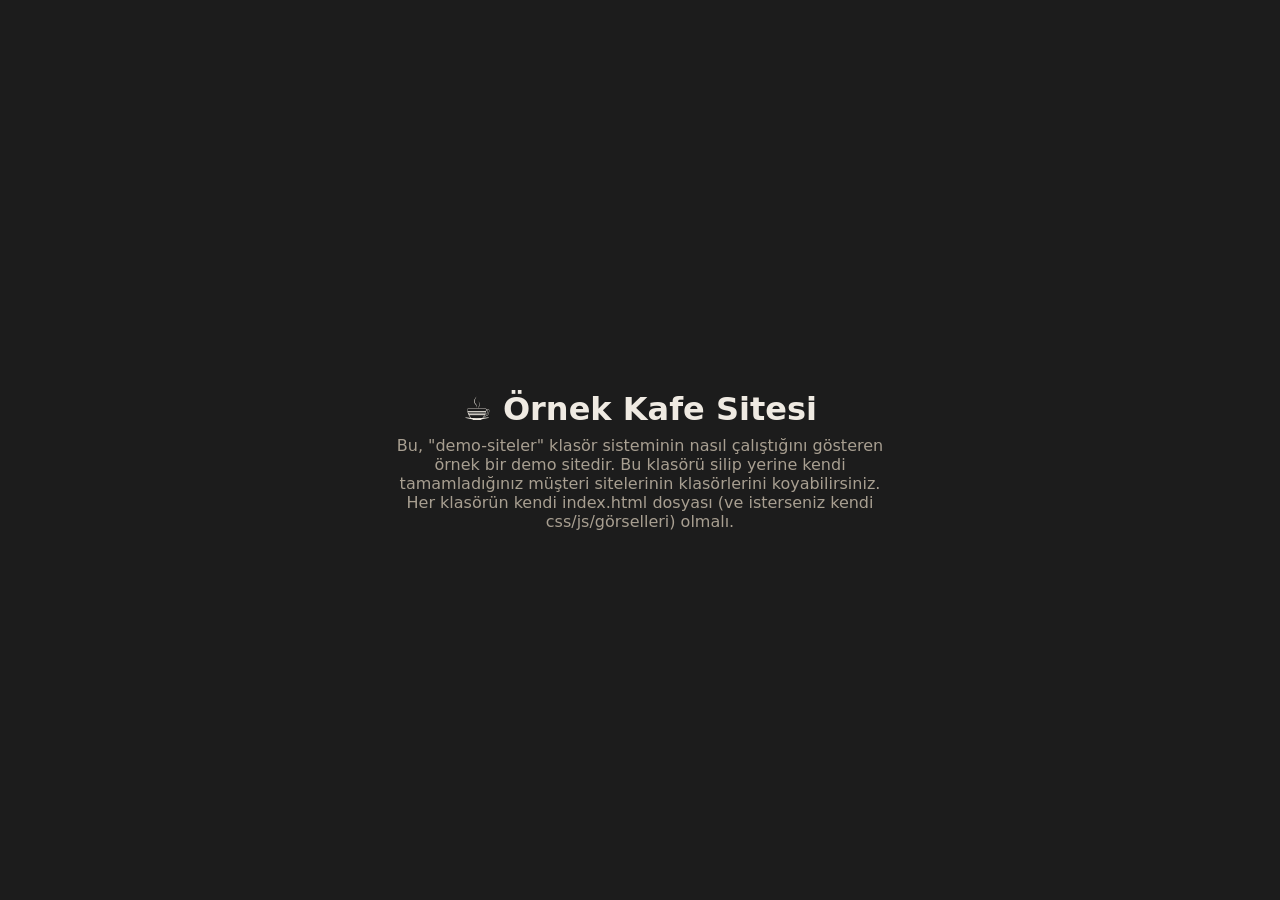
<file: demo-siteler/ornek-kafe-sitesi/index.html>
<!DOCTYPE html>
<html lang="tr">
<head>
<meta charset="UTF-8">
<meta name="viewport" content="width=device-width, initial-scale=1.0">
<title>Örnek Kafe Sitesi — Demo</title>
<style>
  body { margin:0; font-family: system-ui, sans-serif; background:#1c1c1c; color:#efeae2; display:flex; align-items:center; justify-content:center; min-height:100vh; text-align:center; padding:2rem; box-sizing:border-box; }
  h1 { font-size:2rem; margin-bottom:0.5rem; }
  p { color:#a89f91; max-width:32rem; margin:0 auto; }
</style>
</head>
<body>
<div>
  <h1>☕ Örnek Kafe Sitesi</h1>
  <p>Bu, "demo-siteler" klasör sisteminin nasıl çalıştığını gösteren örnek bir demo sitedir.
  Bu klasörü silip yerine kendi tamamladığınız müşteri sitelerinin klasörlerini koyabilirsiniz.
  Her klasörün kendi index.html dosyası (ve isterseniz kendi css/js/görselleri) olmalı.</p>
</div>
</body>
</html>
</file>
